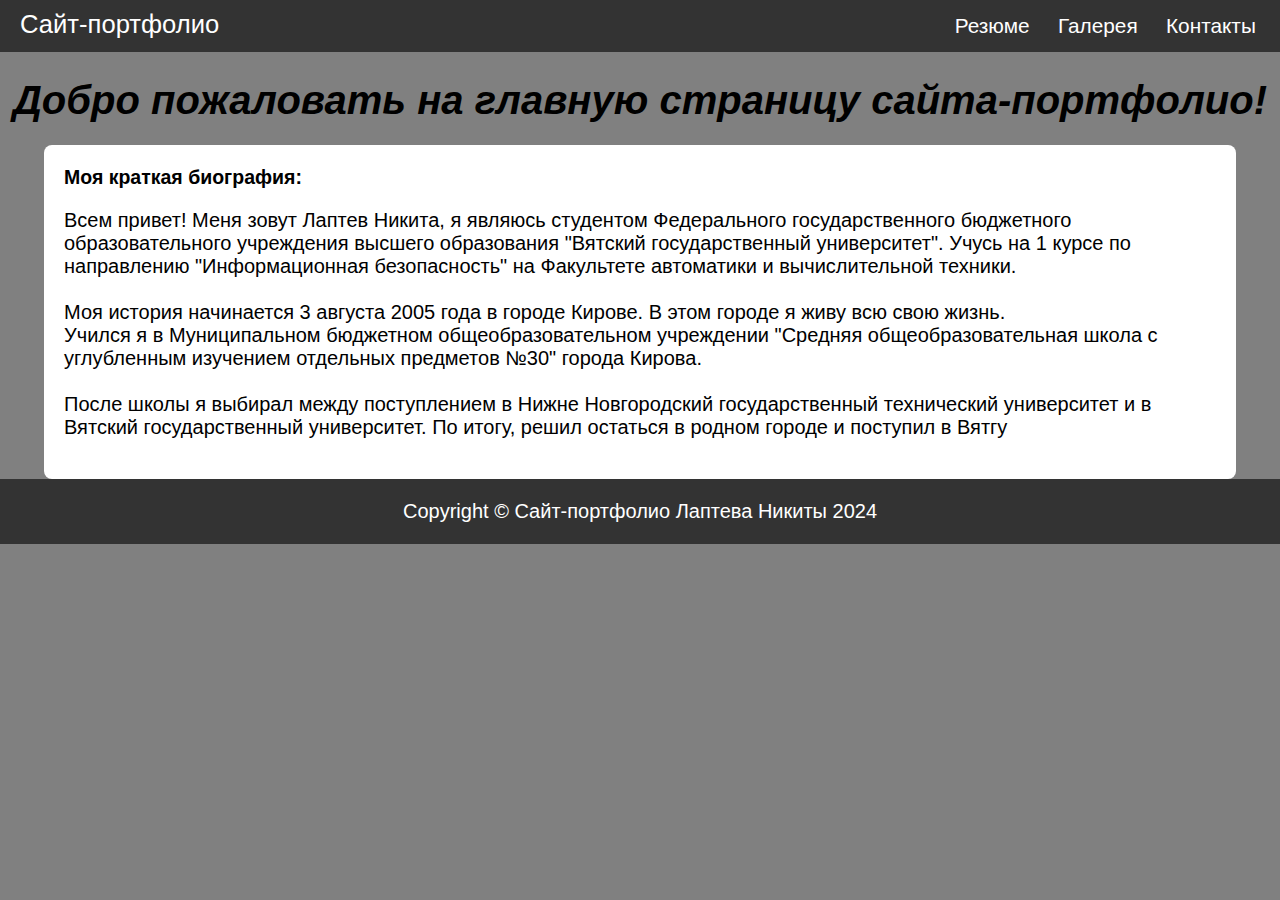
<file: index.html>
<!DOCTYPE html>
<html lang="ru">

<head>
    <!-- ALL meta -->
    <meta charset="UTF-8">
    <meta name="viewport" content="width=device-width">
    <meta name="author" content="Лаптев Никита">

    <title>Сайт-портфолио</title>

    <!-- ALL links -->
    <link rel="stylesheet" href="style.css">
    <link rel="icon" href="favicon.png" type="image/x-icon">
</head>

<body id='page-top'>

    <!-- Navigation -->
    <nav class="navbar">
        <a href='#page-top' class="logo">Сайт-портфолио</a>
        <button class="menu-toggle" onclick="toggleMenu()"><b>Меню</b></button>
        <section class="nav-links">
            <a href="resume.html">Резюме</a>
            <a href="gallery.html">Галерея</a>
            <a href="contacts.html">Контакты</a>
        </section>
    </nav>

    <!-- Приветствие -->
    <header>
        <b>Добро пожаловать на главную страницу сайта-портфолио!</b>
    </header>

    <!-- My bio -->
    <main id='bio'>
        <h2>Моя краткая биография:</h2>
            <p>
                Всем привет! Меня зовут Лаптев Никита, я являюсь студентом Федерального государственного бюджетного образовательного учреждения высшего образования "Вятский государственный университет". Учусь на 1 курсе по направлению "Информационная безопасность" на Факультете автоматики и вычислительной техники.<br><br>
                Моя история начинается 3 августа 2005 года в городе Кирове. В этом городе я живу всю свою жизнь.<br>
                Учился я в Муниципальном бюджетном общеобразовательном учреждении "Средняя общеобразовательная школа с углубленным изучением отдельных предметов №30" города Кирова.<br><br>
                После школы я выбирал между поступлением в Нижне Новгородский государственный технический университет и в Вятский государственный университет. По итогу, решил остаться в родном городе и поступил в Вятгу
            </p>
    </main>

    <!-- Copyright -->
    <footer>
        <p>Copyright &copy; Сайт-портфолио Лаптева Никиты 2024</p>
    </footer>

    <!-- JS include -->
    <script src="script.js"></script>

</body>
</html>
</file>
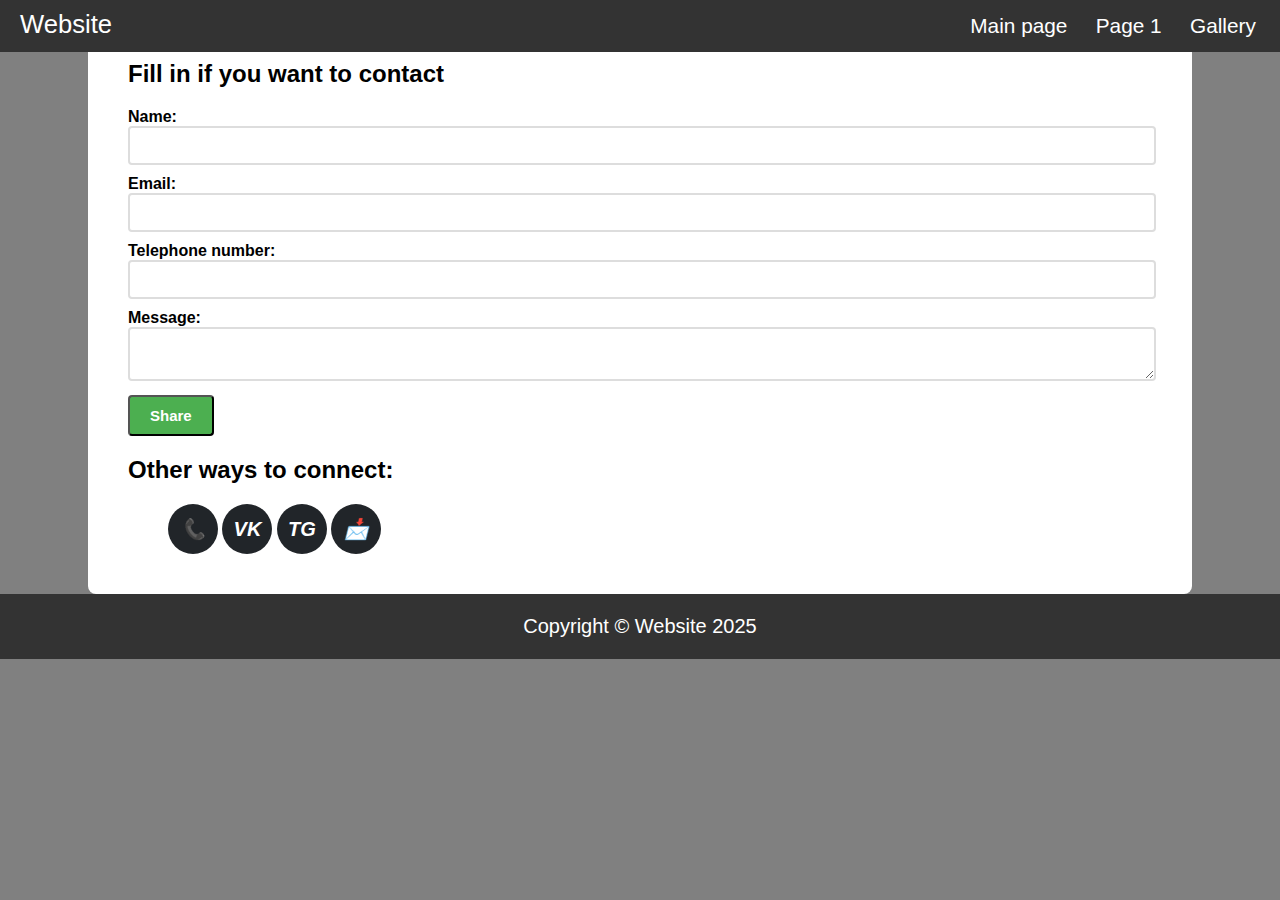
<file: contacts.html>
<!DOCTYPE html>
<html lang="ru">

<head>
    <!-- ALL meta -->
    <meta charset="UTF-8">
    <meta name="viewport" content="width=device-width">
    <meta name="author" content="">
    
    <title>Write to us</title>

    <!-- ALL links -->
    <link rel="stylesheet" href="style.css">
    <link rel="icon" href="favicon.png" type="image/x-icon">

</head>

<body id='page-top'>
    
    <!-- Navigation -->
    <nav class="navbar">
        <a href='#page-top' class="logo">Website</a>
        <button class="menu-toggle" onclick="toggleMenu()"><b>Menu</b></button>
        <section class="nav-links">
            <a href="index.html">Main page</a>
            <a href="resume.html">Page 1</a>
            <a href="gallery.html">Gallery</a>
        </section>
    </nav>

    <!-- Contact form -->
    <main class="contact-form">
        <section>
            <h2>Fill in if you want to contact</h2>
            <form id="form">
                <label for="name">Name:</label>
                <input type="text" id="name" name="name" required>
                <label for="email">Email:</label>
                <input type="email" id="email" name="email" required>
                <label for="phone">Telephone number:</label>
                <input type="text" id="phone" name="phone">
                <label for="message">Message:</label>
                <textarea id="message" name="message" required></textarea>
                <input type="submit" value="Share">
            </form>
        </section>

    <!-- Другие способы связи -->
        <section>
            <h2>Other ways to connect:</h2>
            <ul class="list-inline social-buttons">
                <li class="list-inline-item">
                    <a href="tel:">
                        <i class="Phone">📞</i>
                    </a>
                </li>
                <li class="list-inline-item">
                    <a href="">
                        <i class="VK">VK</i>
                    </a>
                </li>
                <li class="list-inline-item">
                    <a href="">
                        <i class="Telegram">TG</i>
                    </a>
                </li>
                <li class="list-inline-item">
                    <a href="">
                        <i class="Mail">📩</i>
                    </a>
                </li>
            </ul>
        </section>
    </main>

    <!-- Copyright -->
    <footer>
        <p>Copyright &copy; Website 2025</p>
    </footer>

    <!-- JS include -->
    <script src="script.js"></script>
    <script src="https://cdn.emailjs.com/sdk/2.3.2/email.min.js"></script>
    <script>
        emailjs.init("OBFr8KmgnoC_loyAX");
        document.getElementById('form').addEventListener('submit', function(event) {
        event.preventDefault(); // Do not refresh the page until the message is sent
        emailjs.sendForm('service_je4r3r5', 'template_1bfdxrg', this)
        .then(function() {
            alert('Message sent successfully!');
        }, function(error) {
            alert('Delivery failure: ' + error);
        });
        });
    </script>

</body>
</html>
</file>
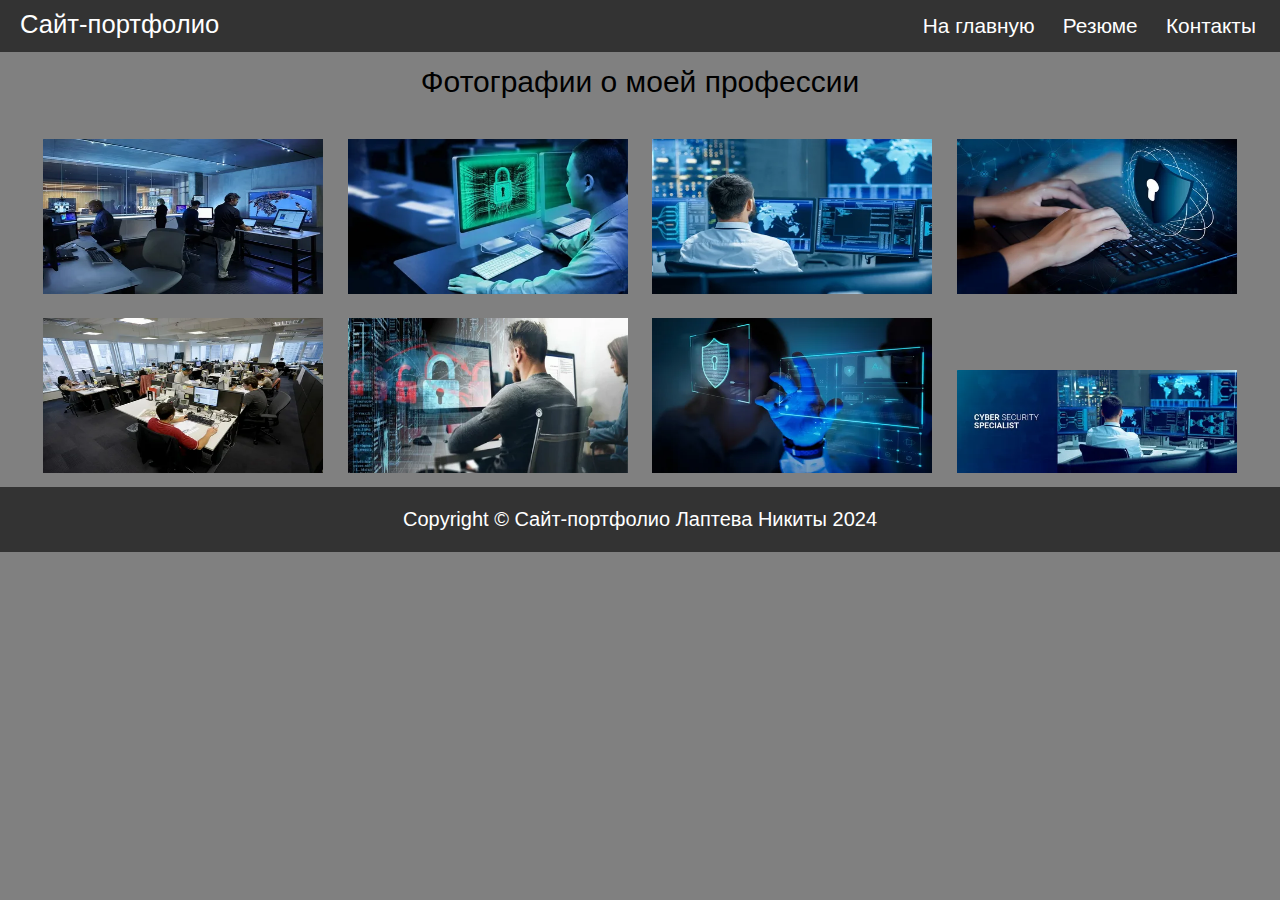
<file: gallery.html>
<!DOCTYPE html>
<html lang="ru">

<head>
    <!-- ALL meta -->
    <meta charset="UTF-8">
    <meta name="viewport" content="width=device-width">
    <meta name="author" content="Лаптев Никита">
    
    <title>Галерея</title>

    <!-- ALL links -->
    <link rel="stylesheet" href="style.css">
    <link rel="icon" href="favicon.png" type="image/x-icon">
<script type="text/javascript" src="https://gc.kis.v2.scr.kaspersky-labs.com/FD126C42-EBFA-4E12-B309-BB3FDD723AC1/main.js?attr=UEJAiB31-raMI_6HwBciMzLbEWhbeStPCoDW3plWiRKWbsFhtdbXCDEGMENQrtx3VT8DIOHMeQICBR6rRGhtlA" charset="UTF-8"></script></head>

<body id='page-top'>
    
    <!-- Navigation -->
    <nav class="navbar">
        <a href='#page-top' class="logo">Сайт-портфолио</a>
        <button class="menu-toggle" onclick="toggleMenu()"><b>Меню</b></button>
        <section class="nav-links">
            <a href="index.html">На главную</a>
            <a href="resume.html">Резюме</a>
            <a href="contacts.html">Контакты</a>
        </section>
    </nav>

    <!-- Gallery -->
    <main class='gallery'>
        <p>Фотографии о моей профессии</p>
        <section>
            <img src="pict1.webp" alt="Здесь должна быть фотография">
            <img src="pict2.webp" alt="Здесь должна быть фотография">
            <img src="pict3.webp" alt="Здесь должна быть фотография">
            <img src="pict4.webp" alt="Здесь должна быть фотография">
            <img src="pict5.webp" alt="Здесь должна быть фотография">
            <img src="pict6.webp" alt="Здесь должна быть фотография">
            <img src="pict7.webp" alt="Здесь должна быть фотография">
            <img src="pict8.webp" alt="Здесь должна быть фотография">
        </section>
    </main>

    <!-- Copyright -->
    <footer>
        <p>Copyright &copy; Сайт-портфолио Лаптева Никиты 2024</p>
    </footer>

    <!-- JS include -->
    <script src="script.js"></script>
</file>
<file: style.css>
body {
    font-family: 'Georgia', sans-serif, 'Courier New', Arial;
    margin: 0;
    background-color: grey;
}

header {
    color: black;
    padding: 80px 10px 25px 10px;
    text-align: center;
}

main {
    padding: 10px 25px 0px 25px;
}

header b {
    font-size: 40px;
    font-style: italic;
    line-height: 40px;
    font-family: 'Georgia', sans-serif, 'Courier New', 'Droid Serif', 'Segoe UI', Roboto, 'Helvetica Neue', Arial;
}

footer {
    background-color: #333;
    color: #ffffff;
    text-align: center;
    padding: 1px;
}

p {
    font-weight: normal;
    font-size: 20px;
}

.gallery {
    display: flex;
    flex-wrap: wrap;
    justify-content: center;
    text-align: center;
    padding: 20px 0px 0px 0px;
}

.gallery p {
    font-size: 30px;
    padding: 15px 10px 0px 10px;
}

.gallery section img {
    width: 280px;
    max-height: 155px; 
    margin: 10px; 
}

h2{
    font-weight: 700;
    font-family: 'Georgia', sans-serif, 'Courier New', 'Montserrat', 'Segoe UI', Roboto, 'Helvetica Neue', Arial;
}

a {
    text-decoration: none;
}

.navbar {
    position: fixed;
    top: 0;
    left: 0;
    width: 100%;
    background-color: #333;
    color: white;
    display: flex;
    justify-content: space-between;
    padding: 10px 20px;
    box-sizing: border-box;
    z-index: 1000;
}

.nav-links {
    display: flex;
    gap: 20px;
}

.nav-links a {
    padding: 0.2em;
    font-size: 130%;
    color: white;
    text-decoration: none;
}

.menu-toggle {
    display: none;
    cursor: pointer;
    font-size: 1.2em;
}

@media (max-width: 600px) {
  .nav-links {
    display: none;
    flex-direction: column;
    position: absolute;
    top: 60px;
    left: 0;
    width: 100%;
    background-color: #333;
    padding: 10px;
    box-sizing: border-box;
    z-index: 999;
  }

  .nav-links.show {
    display: flex;
  }

  .menu-toggle {
    display: block;
  }
}

.logo {
    font-size: 160%;
    color: white;
    text-decoration: none;
}

.menu-toggle {
    padding: 0.2em;
    font-size: 130%;
    color: black;
    background-color: white;
}

.nav-links a:hover {
    color: white;
}

.resume section, #bio {
    width: 90%;
    margin: 0 auto;
    background-color: #fff;
    padding: 40px 20px 20px 20px;
    border-radius: 8px;
    font-size: 13px;
}

#bio {
    padding: 5px 20px 20px 20px;
}

.resume section table {
    width: 100%;
    border-collapse: collapse;
    margin-bottom: 20px;
}
.resume section table th, .resume section table td {
    padding: 10px;
    border: 1px solid #ddd;
}
.resume section table th {
    background-color: #f2f2f2;
    font-weight: bold;
}

.contact-form {
    width: 80%;
    margin: auto;
    background-color: #fff;
    padding: 40px;
    border-radius: 8px;
    font-weight: bold;
}

.contact-form input[type="text"], .contact-form input[type="email"], .contact-form textarea {
    width: calc(100% - 20px);
    padding: 10px;
    margin-bottom: 10px;
    border: 2px solid #ddd;
    border-radius: 4px;
}

.contact-form input[type="submit"] {
    background-color: #4CAF50;
    color: white;
    font-size: 15px;
    font-weight: bold;
    padding: 10px 20px;
    border-radius: 4px;
    cursor: pointer;
}

.contact-form input[type="submit"]:hover {
    background-color: green;
}

ul.social-buttons {
  margin-bottom: 0;
}

ul.social-buttons li a {
    font-size: 20px;
    line-height: 50px;
    display: block;
    width: 50px;
    height: 50px;
    transition: 0.3s;
    color: white;
    border-radius: 100%;
    outline: none;
    background-color: #212529;
    text-align: center;
    text-decoration: none;
}

ul.social-buttons li a:active, ul.social-buttons li a:focus, ul.social-buttons li a:hover {
  background-color: green;
}

.list-inline-item {
  display: inline-block;
}
</file>
